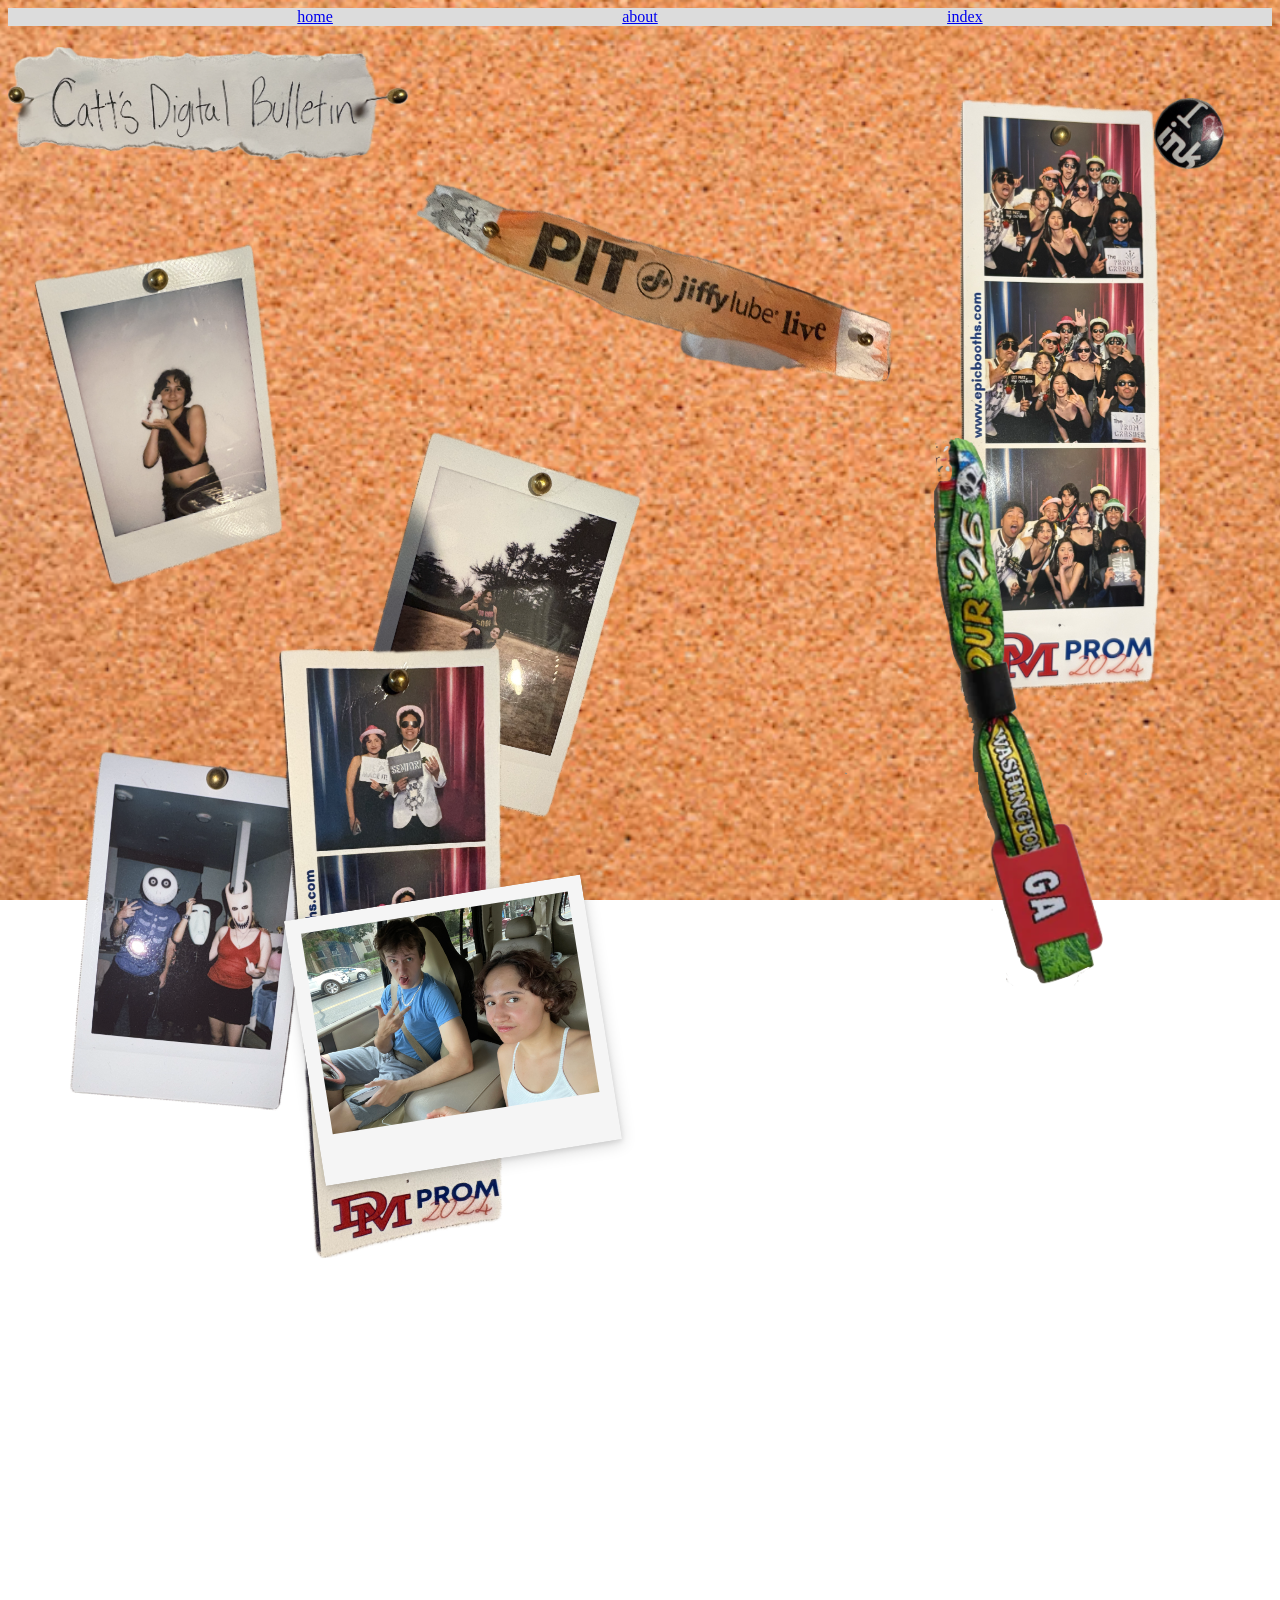
<file: index.html>
<!doctype html>
<html>
    <head>
        <title>Digital Bulletin</title>
        <link rel="stylesheet" href="main.css">

        <style>
            img{
                width: 200px;
            }


        </style>

        <meta name="viewport" content="width=device-width, initial-scale=1.0">
        <meta charset="UTF-8">
    </head>
    <body>

              <div class="container">

            <a href="index.html" class="item">home</a>
            <a href="about.html" class="item">about</a>
            <a href="inde.html" class="item">index</a>
            
        </div>

        <h1>
            <img src="IMG_4370.PNG" alt="Catt's Digital Bulletin">
        </h1>

    <div class="gallery-container">

    <img src="me.PNG" class="photo-1" alt="Scattered 1">
    <img src="friend.PNG" class="photo-2" alt="Scattered 2">
    <img src="jiffy.PNG" class="photo-3" alt="Scattered 3">
    <img src="prom 2.PNG" class="photo-4" alt="Scattered4">
    <img src="group.PNG" class="photo-5" alt="Scattered 5">
    <img src="prom.PNG" class="photo-6" alt="Scattered 6">
    <img src="GA.png" class="photo-7" alt="Scattered 7">
    <img src="th ex.png" class="photo-8" alt="Scattered 8">
    <img src="AJ.JPG" class="photo-9" alt="Scattered 9">
   <img src="pooks.JPG" class="photo-10" alt="Scattered 10">
    <img src="Subject 2.png" class="photo-11" alt="Scattered 11">
    <img src="ink.png" class="photo-12" alt="Scattered 12">
   <img src="Subject 4.png" class="photo-13" alt="Scattered 13">

    </div>

    </body>
</html>
</file>
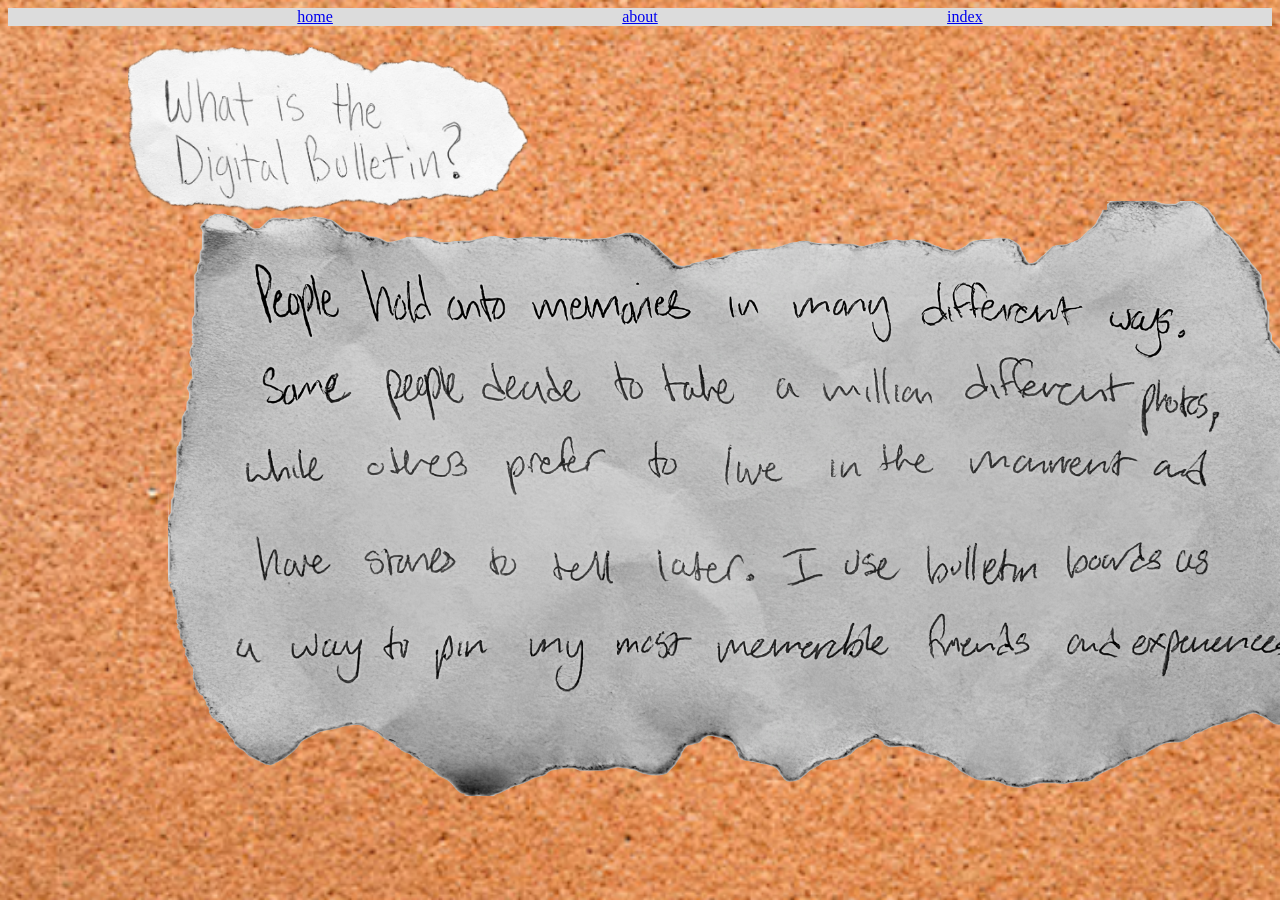
<file: about.html>
<!doctype html>
<html>
    <head>
        <title>Digital Bulletin</title>
        <link rel="stylesheet" href="about.css">

        <style>
            img{
                width:400px;

                 transform: translate(120px, 0px);
            }
        </style>

        <meta name="viewport" content="width=device-width, initial-scale=1.0">
        <meta charset="UTF-8">
    </head>
    <body>


           <div class="container">

            <a href="index.html" class="item">home</a>
            <a href="about.html" class="item">about</a>
            <a href="inde.html" class="item">index</a>
            
        </div>

        <h1>
            <img src="Subject 3.png" alt="What is the Digital Bulletin?">


        </h1>

        <div class="about-img">

        <img src="IMG_4376.png" class="about-img" alt=scattered image>

    </div>
    

    </body>
</html>
</file>
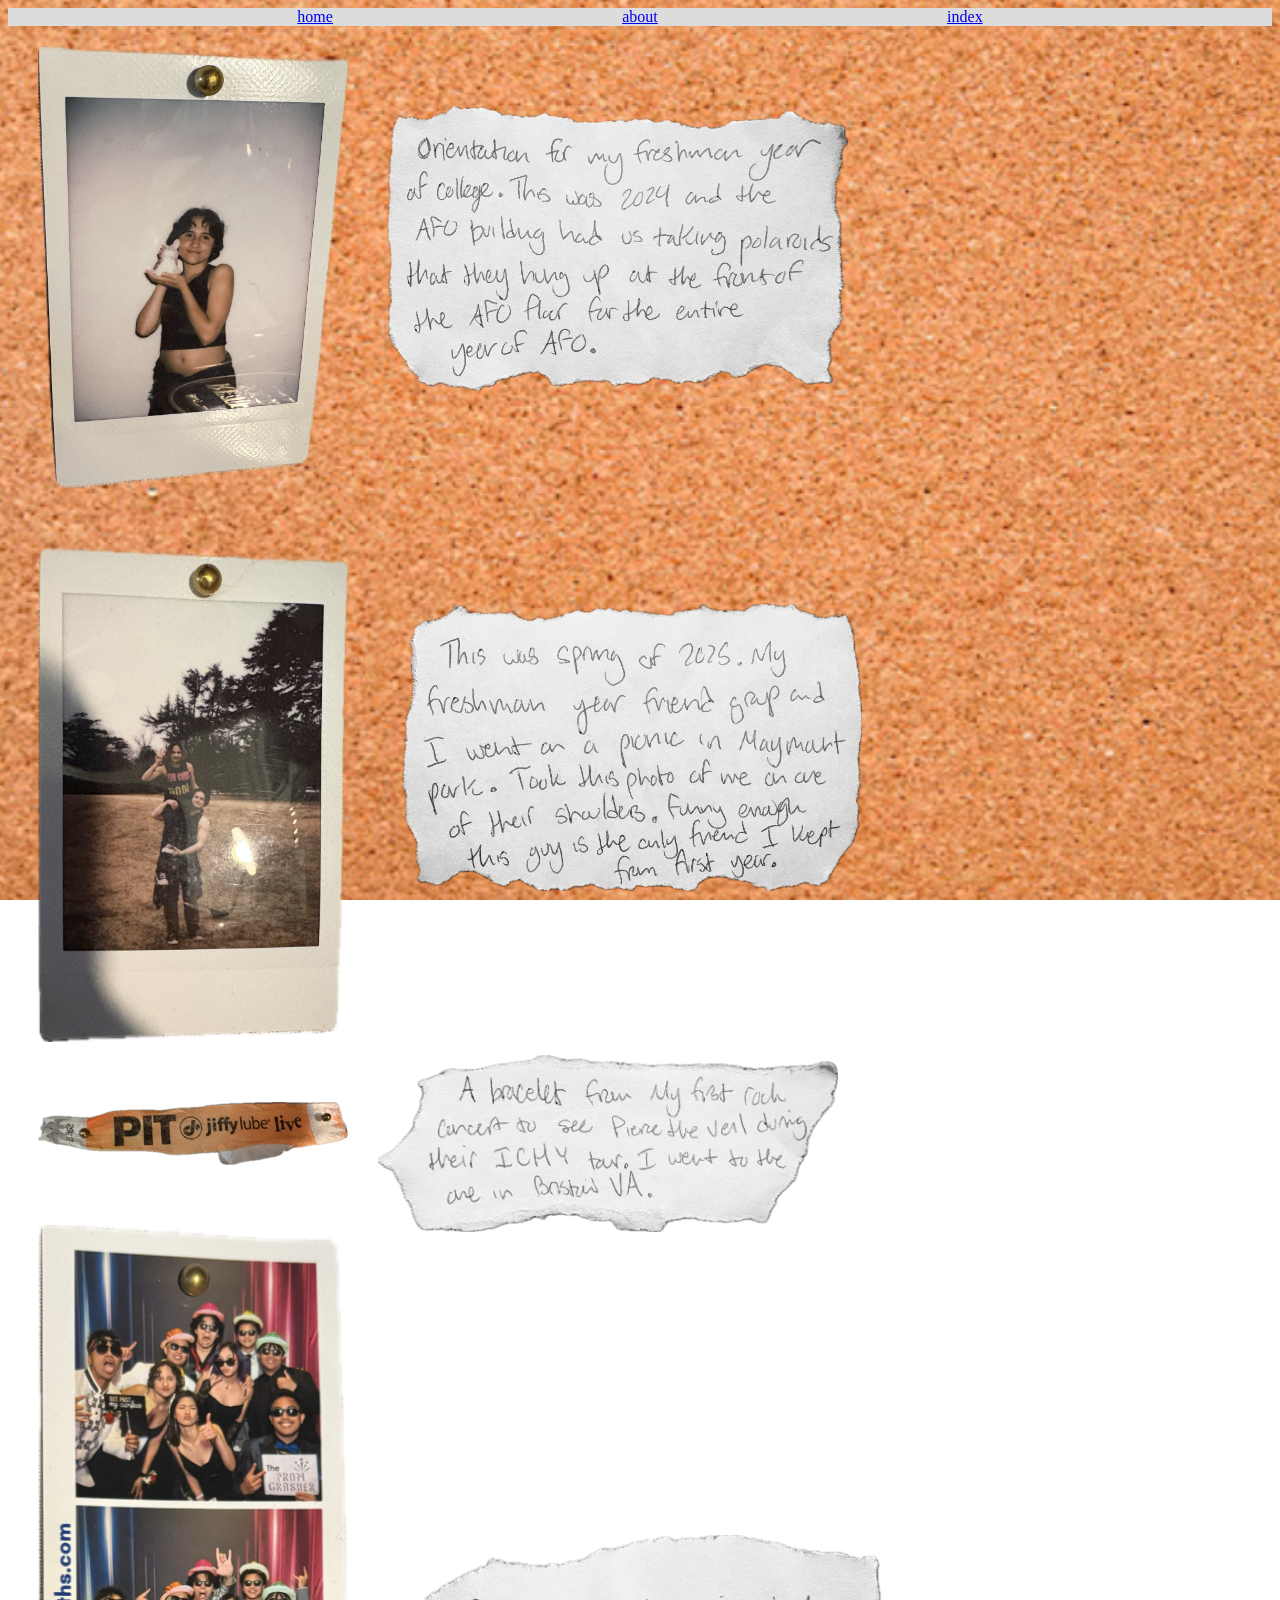
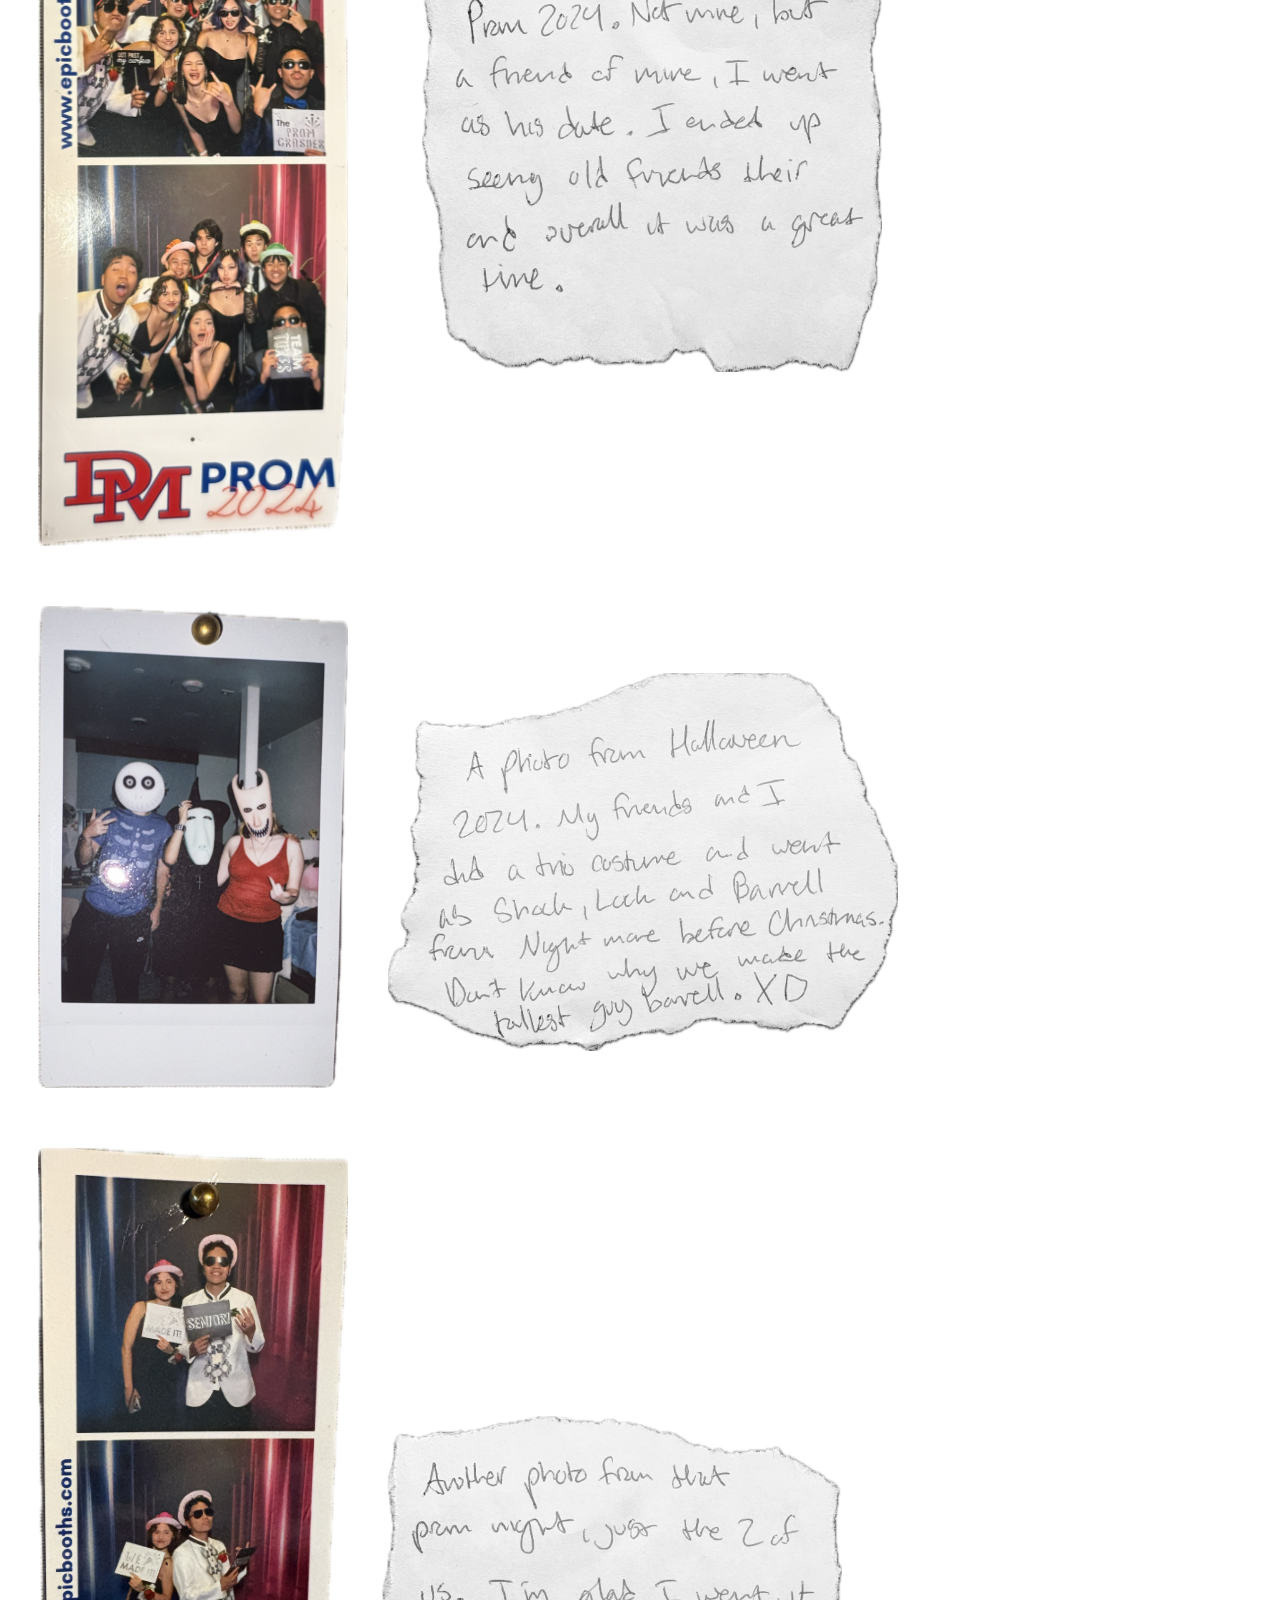
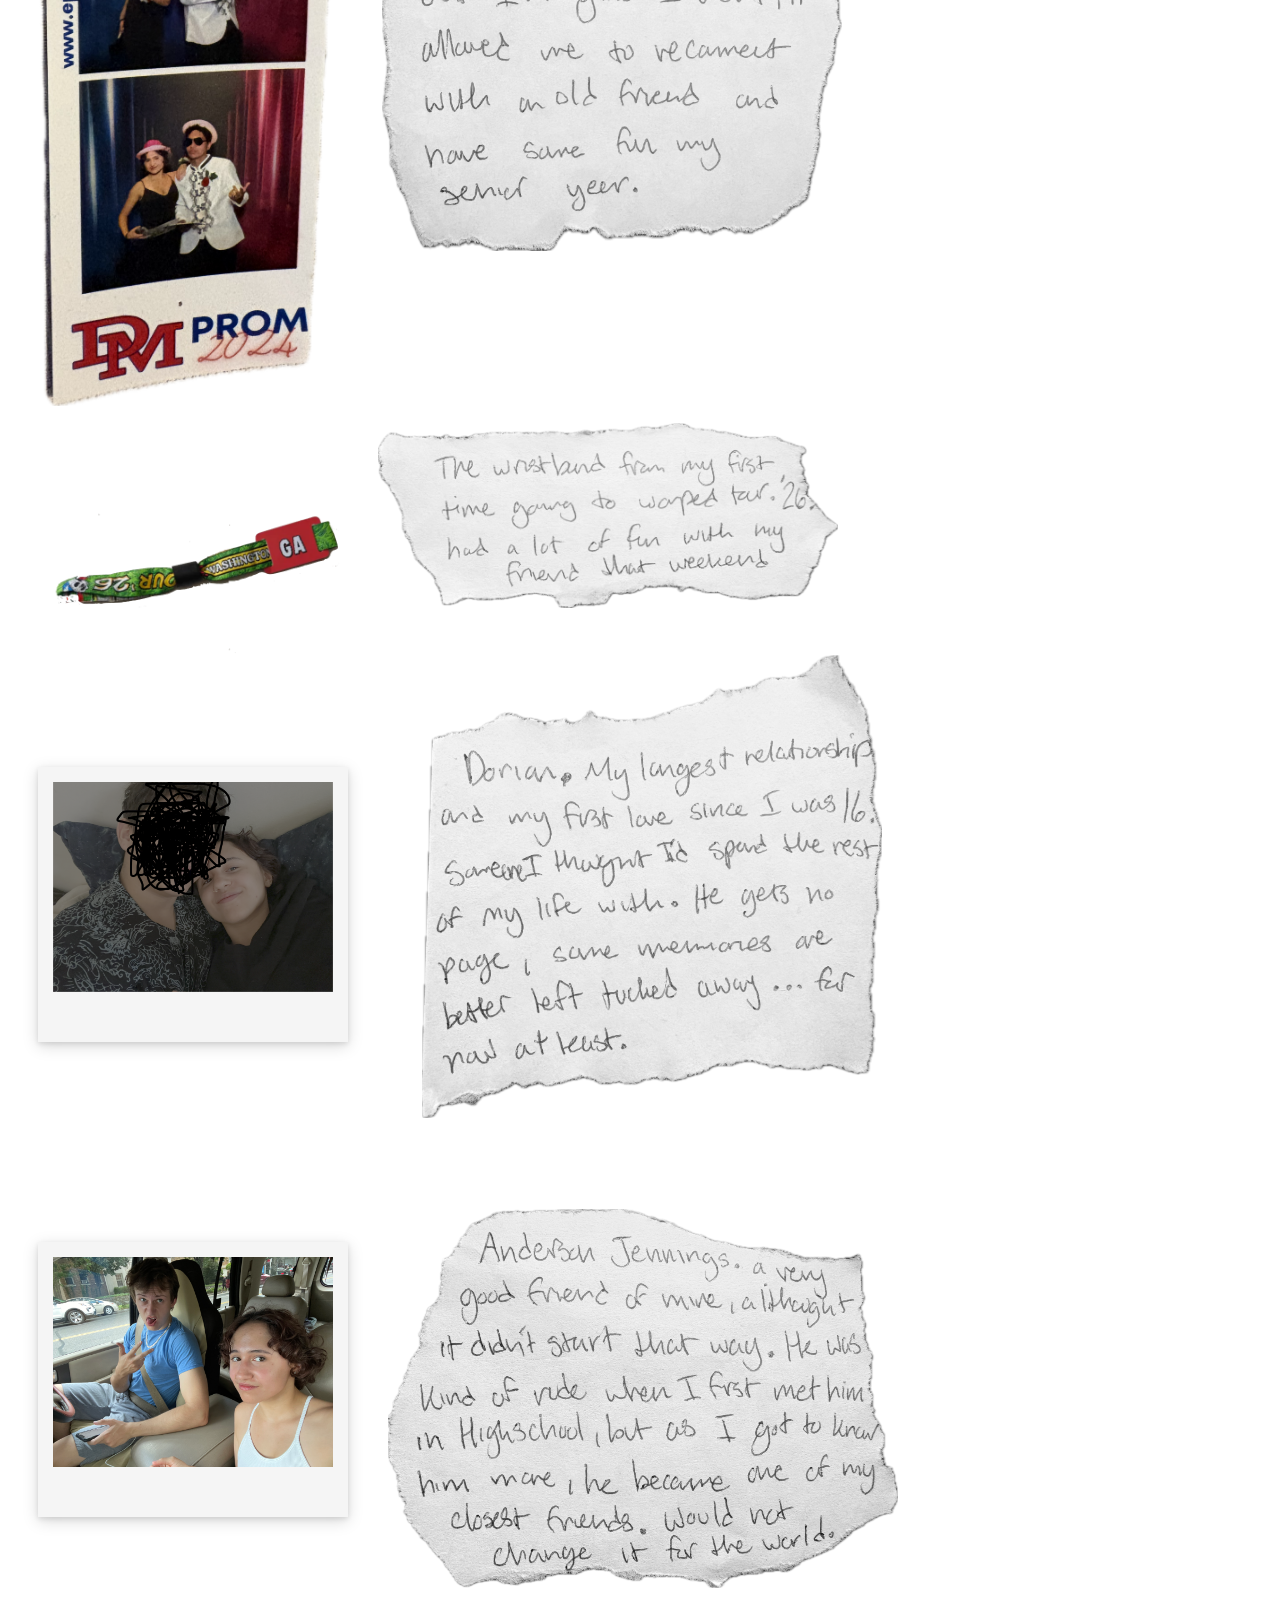
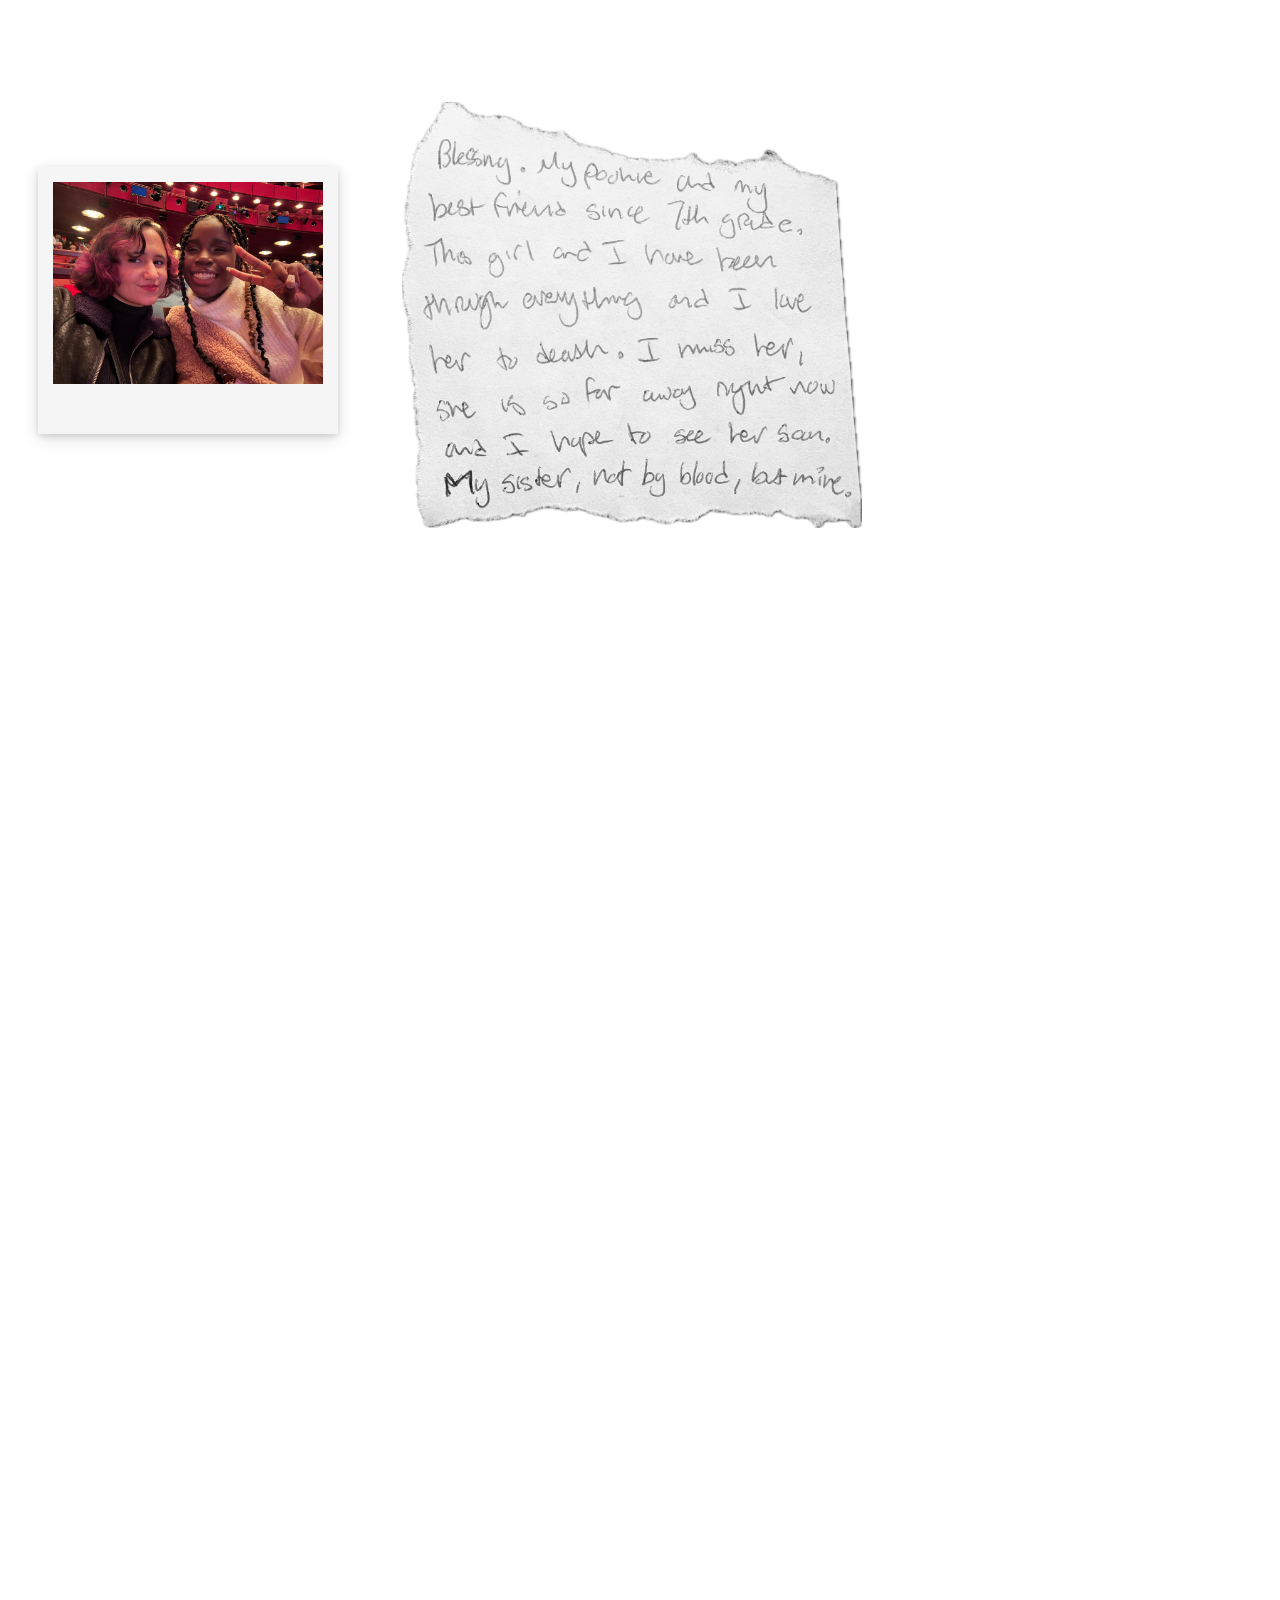
<file: inde.html>
<!doctype html>
<html>
    <head>
        <title>Digital Bulletin</title>
        <link rel="stylesheet" href="inde.css">

        <style>

            .photo-8{
                transform: translate(0px,40px);


            }

            .photo-9{
                transform: translate(0px, 180px);
            }

            .photo-10{
                transform: translate(0px, 370px);

            }



        </style>

        <meta name="viewport" content="width=device-width, initial-scale=1.0">
        <meta charset="UTF-8">
    </head>
    <body>

           <div class="container">

            <a href="index.html" class="item">home</a>
            <a href="about.html" class="item">about</a>
            <a href="inde.html" class="item">index</a>
            
        </div>

          <div class="gallery-container">

    <img src="me.PNG" class="photo-1" alt="Scattered 1">
    <img src="friend.PNG" class="photo-2" alt="Scattered 2">
    <img src="jiffy.PNG" class="photo-3" alt="Scattered 3">
    <img src="prom 2.PNG" class="photo-4" alt="Scattered4">
    <img src="group.PNG" class="photo-5" alt="Scattered 5">
    <img src="prom.PNG" class="photo-6" alt="Scattered 6">
    <img src="GA.png" class="photo-7" alt="Scattered 7">
    <img src="th ex.png" class="photo-8" alt="Scattered 8">
    <img src="AJ.JPG" class="photo-9" alt="Scattered 9">
    <img src="pooks.JPG" class="photo-10" alt="Scattered 10">
    
   
    </div>

    <div class="word-container">

        <img src="afo.png" class="word-1 alt:word scatter1">
        <img src="MM.png" class="word-2 alt:word scatter2">
        <img src="IMG_4384.PNG" class="word-3 alt:word scatter3">
        <img src="prom...png" class="word-4 alt:word scatter4">
        <img src="Halloween.png" class="word-5 alt:word scatter5">
        <img src="another.png" class="word-6 alt:word scatter6">
        <img src="wt.png" class="word-7 alt:word scatter7">
        <img src="Subject 5.png" class="word-8 alt:word scatter8">
        <img src="Subject 6.png" class="word-9 alt:word scatter9">
        <img src="Subject 7.png" class="word-10 alt:word scatter10">
        
    </div>

    </body>
</html>
</file>
<file: main.css>
* {
    box-sizing: border-box;


}

img{
    max-width: 100%;
}

body{
        Background-image: url(board.png);
     background-size:cover;
     background-position: center center;
     background-repeat: no-repeat;
     background-attachment: fixed;

     .center {
    display: flex;
    justify-content: center;
    align-items: center;
     width: 100%;

     }
}


.container{

    background-color:gainsboro;
    width: 100%;
    height: auto;
    display: flex;
    flex-direction:row; 
    /* by default flexboxes will render in the row layout */
    
    /* jusitfy content will align items along the main axis */
    justify-content:space-evenly;

    
    align-items:center;
   
    
}

h1 img{
    width: 100%;
    height: auto;
    max-width: 400px;
}

.photo-1{
    rotate: -12deg;
    transform: translate(100px,-200px);
    width: 220px;
    
   
}

.photo-2{
    rotate: 15deg;
    transform: translate(150px, -20px);
    width: 220px;
  
  
}

.photo-3{
    rotate: 20deg;
    transform: translate(-200px, -400px);
    width: 500px;

   
}

.photo-4{
  transform: translate(0px, -90px);
   
}

.photo-5{
    rotate: 5deg;
    transform: translate(50px, -300px);
    width: 220px;

    
}

.photo-6{
    rotate: -3deg;
    width: 220px;
    transform: translate(70px, -140px);
  
   
}

.photo-7{
    rotate: 90deg;
    transform: translate(-500px, -250px);
    width: 600px;
   
    
}

.photo-8{
    rotate: -5deg;
    transform: translate(-500px, -300px);
    width: 300px;
    background-color: whitesmoke;
    padding: 15px 15px 50px 15px;
     box-shadow: 0 4px 15px rgba(0, 0, 0, 0.15), 0 2px 5px rgba(0, 0, 0, 0.1);
}

.photo-9{
    rotate: -9deg;
    transform: translate(70px, -500px);
     width: 300px;
    background-color: whitesmoke;
    padding: 15px 15px 50px 15px;
     box-shadow: 0 4px 15px rgba(0, 0, 0, 0.15), 0 2px 5px rgba(0, 0, 0, 0.1);
}

.photo-10{
    rotate: 10deg;
    transform: translate(900px, -700px);
     width: 300px;
    background-color: whitesmoke;
    padding: 15px 15px 50px 15px;
     box-shadow: 0 4px 15px rgba(0, 0, 0, 0.15), 0 2px 5px rgba(0, 0, 0, 0.1);
}

.photo-11{
    transform: translate(500px, -1100px);
     width: 30px;
}

.photo-12{
    transform: translate(200px, -1500px);
     width: 70px;
}

.photo-13{
    transform: translate(300px, -1460px);
     width: 120px;
}
</file>
<file: about.css>
* {
    box-sizing: border-box;


}

body{
        Background-image: url(board.png);
     background-size:cover;
     background-position: center center;
     background-repeat: no-repeat;
     background-attachment: fixed;

     .center {
    display: flex;
    justify-content: center;
    align-items: center;
     width: 100%;

     }
}


.container{

    background-color:gainsboro;
    width: 100%;
    height: auto;
    display: flex;
    flex-direction:row; 
    /* by default flexboxes will render in the row layout */
    
    /* jusitfy content will align items along the main axis */
    justify-content:space-evenly;

    
    align-items:center;
}

.about-img{
    position: fixed;
   width: 100%;
    height: auto;
    max-width: 1200px;
    transform: translate(80px, -20px);

}
</file>
<file: inde.css>
* {
    box-sizing: border-box;


}

body{
         Background-image: url(board.png);
     background-size:cover;
     background-position: center center;
     background-repeat: no-repeat;
     background-attachment: fixed;

     .center {
    display: flex;
    justify-content: center;
    align-items: center;
     width: 100%;

     }
}


.container{

    background-color:gainsboro;
    width: 100%;
    height: auto;
    display: flex;
    flex-direction:row; 
    /* by default flexboxes will render in the row layout */
    
    /* jusitfy content will align items along the main axis */
    justify-content:space-evenly;

    
    align-items:center;
}

img{
    max-width: 100%;
}

.gallery-container{
    width: 350px;
    padding: 20px 10px 20px 30px;
    display: flex;
     flex-direction: column; 
  row-gap: 60px;
}


.photo-8{
    background-color: whitesmoke;
    padding: 15px 15px 50px 15px;
     box-shadow: 0 4px 15px rgba(0, 0, 0, 0.15), 0 2px 5px rgba(0, 0, 0, 0.1);
     width: 500px;
}

.photo-9{
    background-color: whitesmoke;
    padding: 15px 15px 50px 15px;
     box-shadow: 0 4px 15px rgba(0, 0, 0, 0.15), 0 2px 5px rgba(0, 0, 0, 0.1);
}

.photo-10{
     width: 300px;
    background-color: whitesmoke;
    padding: 15px 15px 50px 15px;
     box-shadow: 0 4px 15px rgba(0, 0, 0, 0.15), 0 2px 5px rgba(0, 0, 0, 0.1);
}

.word-1{
       max-width: 500px;
    transform: translate(350px, -4800px);
     padding: 20px 10px 20px 30px;
}

.word-2{
       max-width: 500px;
    transform: translate(-140px, -4300px);
     padding: 20px 10px 20px 30px;
}

.word-3{
       max-width: 500px;
    transform: translate(340px, -4440px);
     padding: 20px 10px 20px 30px;
}

.word-4{
       max-width: 500px;
    transform: translate(-120px, -3700px);
     padding: 20px 10px 20px 30px;
}

.word-5{
       max-width: 550px;
    transform: translate(350px, -3500px);
     padding: 20px 10px 20px 30px;
}

.word-6{
       max-width: 500px;
    transform: translate(-210px, -2700px);
     padding: 20px 10px 20px 30px;
}

.word-7{
       max-width:500px;
    transform: translate(340px, -2850px);
     padding: 20px 10px 20px 30px;
}

.word-8{
       max-width: 500px;
    transform: translate(-120px, -2340px);
     padding: 20px 10px 20px 30px;
}

.word-9{
       max-width: 550px;
    transform: translate(350px, -2340px);
     padding: 20px 10px 20px 30px;
}

.word-10{
       max-width: 500px;
    transform: translate(-190px, -1800px);
     padding: 20px 10px 20px 30px;
}
</file>
